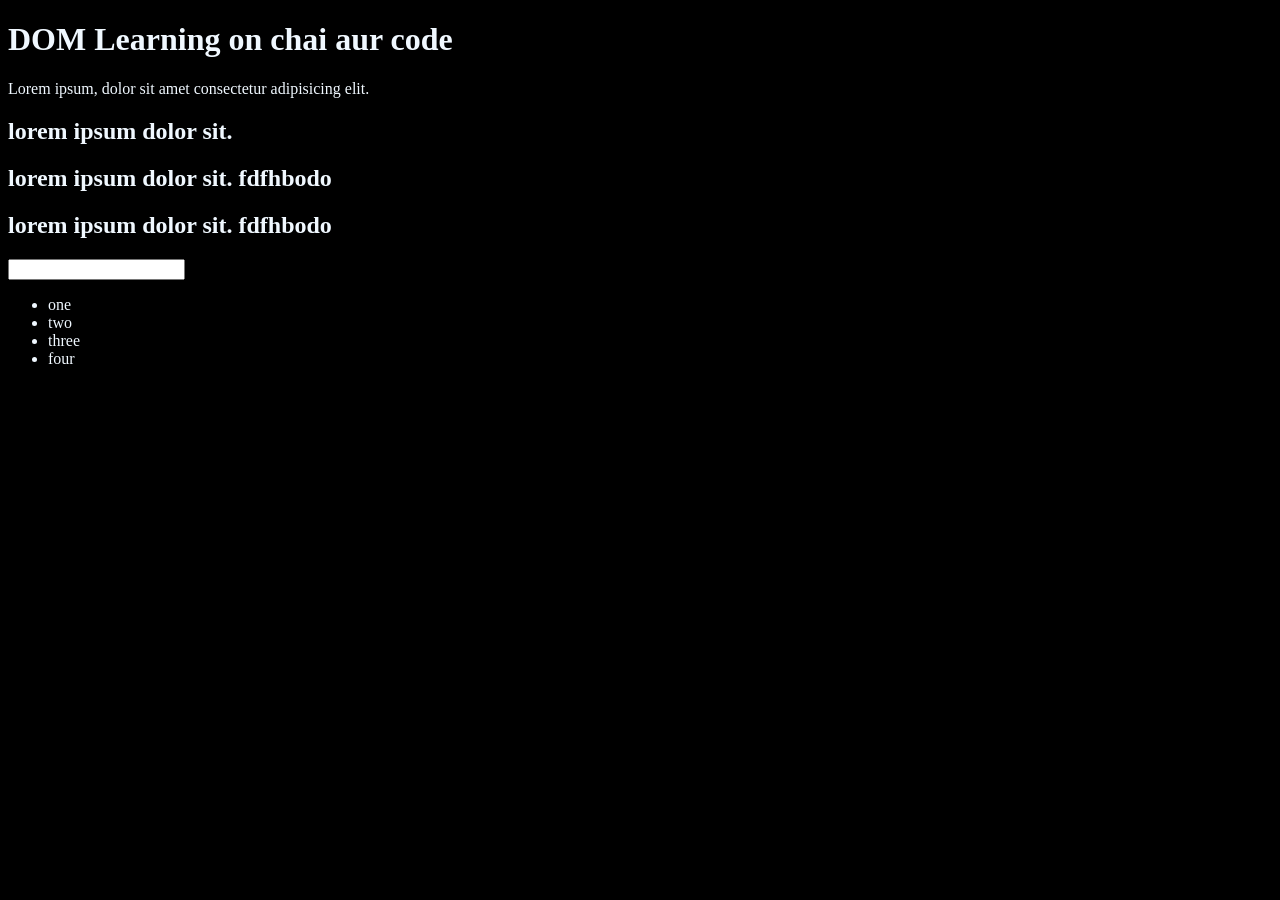
<file: DOM/index.html>
<!DOCTYPE html>
<html lang="en">
<head>
    <meta charset="UTF-8">
    <meta name="viewport" content="width=device-width, initial-scale=1.0">
    <title>DOM Learning</title>
</head>
<body style="background-color: black; color: aliceblue;">
    <div class="bg-black">
        <h1 id="title" class="heading">DOM Learning on chai aur code <span style="display: none;">test text</span></h1>
        <p>Lorem ipsum, dolor sit amet consectetur adipisicing elit.</p>
        <h2>lorem ipsum dolor sit.</h2>
        <h2>lorem ipsum dolor sit. fdfhbodo </h2>
        <h2>lorem ipsum dolor sit. fdfhbodo </h2>
        <input type="password" name="" id="pass">

        <ul>
            <li class="list-item">one</li>
            <li class="list-item">two</li>
            <li class="list-item">three</li>
            <li class="list-item">four</li>
        </ul>
    </div>
</body>
</html>
</file>
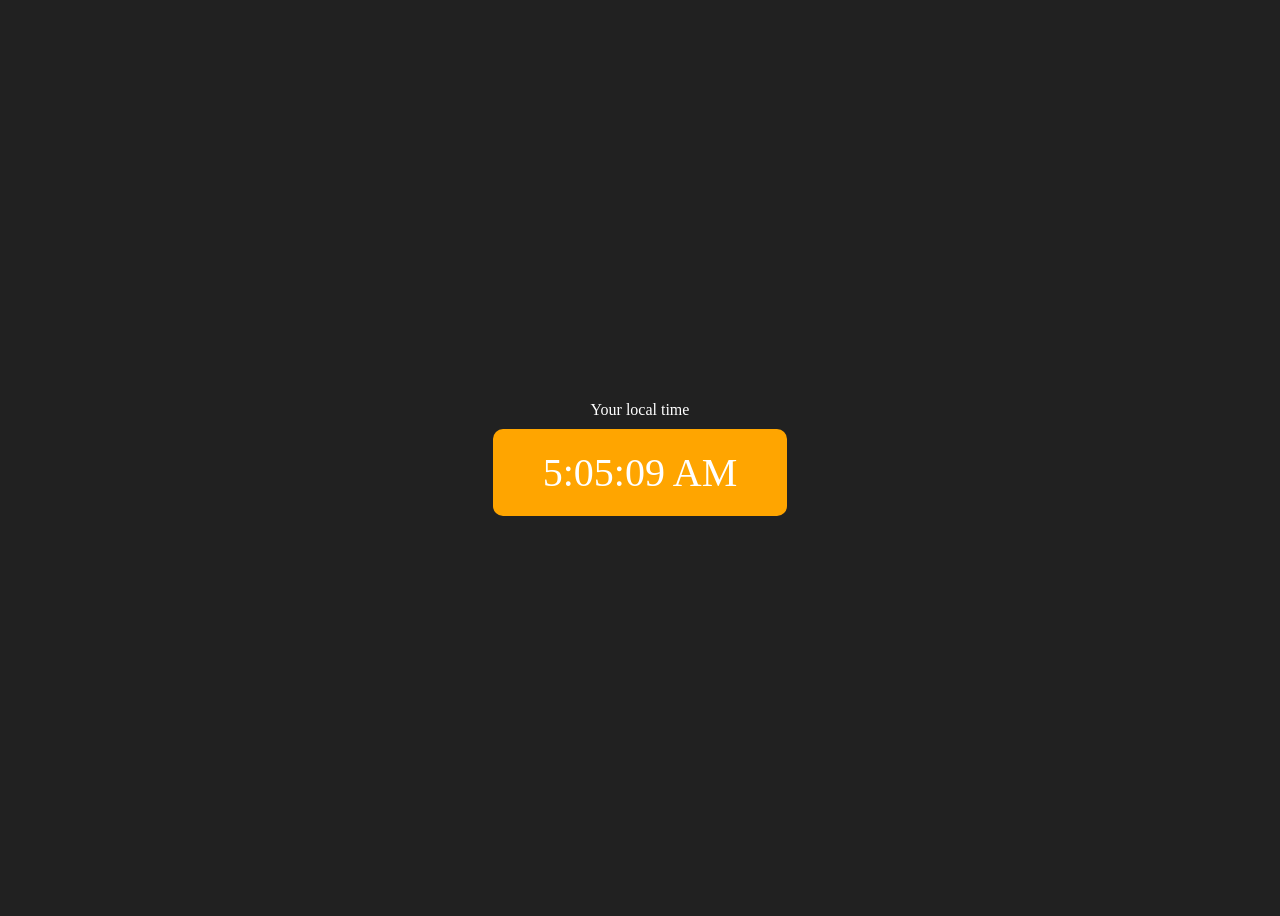
<file: Projects/Digital_clock/index.html>
<!DOCTYPE html>
<html lang="en">
  <head>
    <meta charset="UTF-8" />
    <meta name="viewport" content="width=device-width, initial-scale=1.0" />
    <meta http-equiv="X-UA-Compatible" content="ie=edge" />
    <!-- <link rel="stylesheet" type="text/css" href="../styles.css" /> -->
    <link rel="stylesheet" href="style.css">
    <title>Your Local Time</title>
  </head>
  <body>
    <div class="center">
      <div id="banner"><span>Your local time</span></div>
      <div id="clock"></div>
    </div>
    <script src="script.js"></script>
  </body>
</html>
</file>
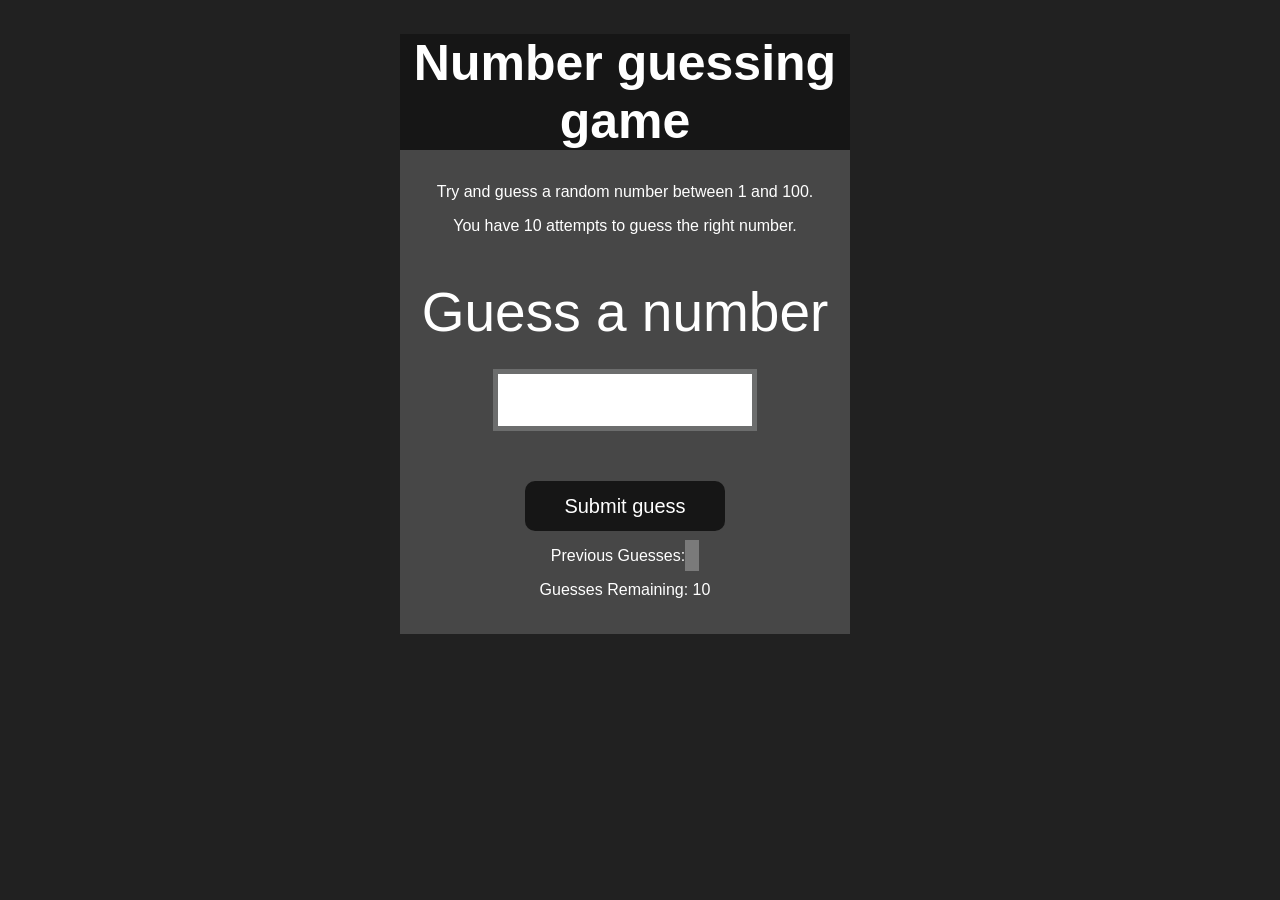
<file: Projects/Num_guess/index.html>
<!DOCTYPE html>
<html lang="en">
<head>
    <meta charset="UTF-8">
    <meta name="viewport" content="width=device-width, initial-scale=1.0">
    <meta http-equiv="X-UA-Compatible" content="ie=edge">
    <title>Number Guessing Game</title>
    <link rel="stylesheet" href="style.css">
    <!-- <link rel="stylesheet" href="../styles.css"> -->
</head>
<body style="background-color:#212121; color:#fff;">
    <div id="wrapper">
        <h1>Number guessing game</h1>
        <p>Try and guess a random number between 1 and 100.</p>
        <p>You have 10 attempts to guess the right number.</p>
        </br>
        <form class="form">
            <label2 for="guessField" id="guess">Guess a number</label>
            <input type="text" id="guessField" class="guessField">
            <input type="submit" id="subt" value="Submit guess" class="guessSubmit">
        </form>

        <div class="resultParas">
            <p >Previous Guesses: <span class="guesses"></span></p>
            <p >Guesses Remaining: <span class="lastResult">10</span></p>
            <p class="lowOrHi"></p>
        </div>
    </div>
    <script src="script.js"></script>
</body>
</html>
</file>
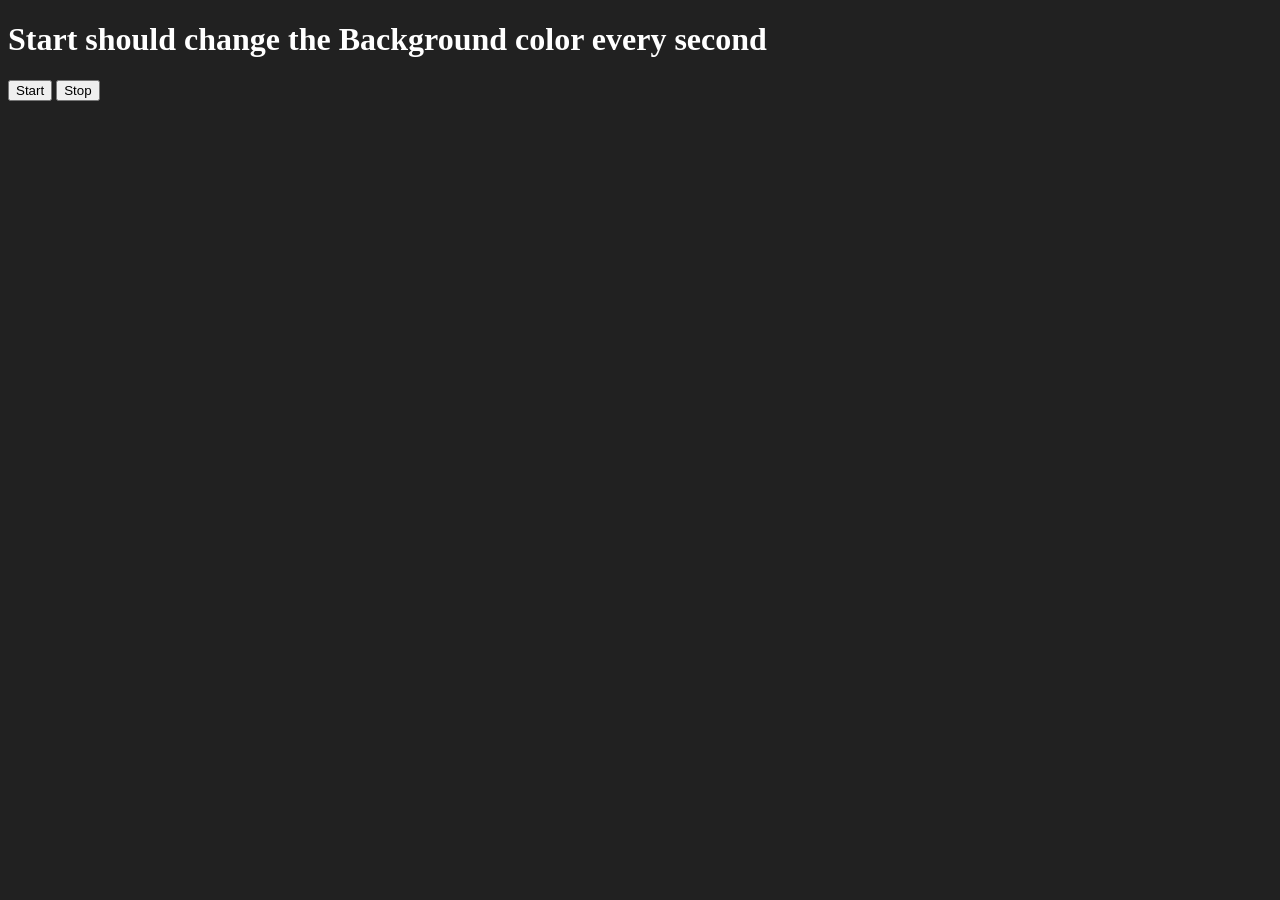
<file: Projects/Unlimited_colors/index.html>
<!DOCTYPE html>
<html lang="en">
  <head>
    <meta charset="UTF-8" />
    <meta name="viewport" content="width=device-width, initial-scale=1.0" />
    <meta http-equiv="X-UA-Compatible" content="ie=edge" />
    <title>Unlimited Colors</title>
  </head>
  <body style="background-color: #212121; color: #fff">
    <h1>Start should change the Background color every second</h1>
    <button id="start">Start</button>
    <button id="stop">Stop</button>
    <script src="script.js"></script>
  </body>
</html>
</file>
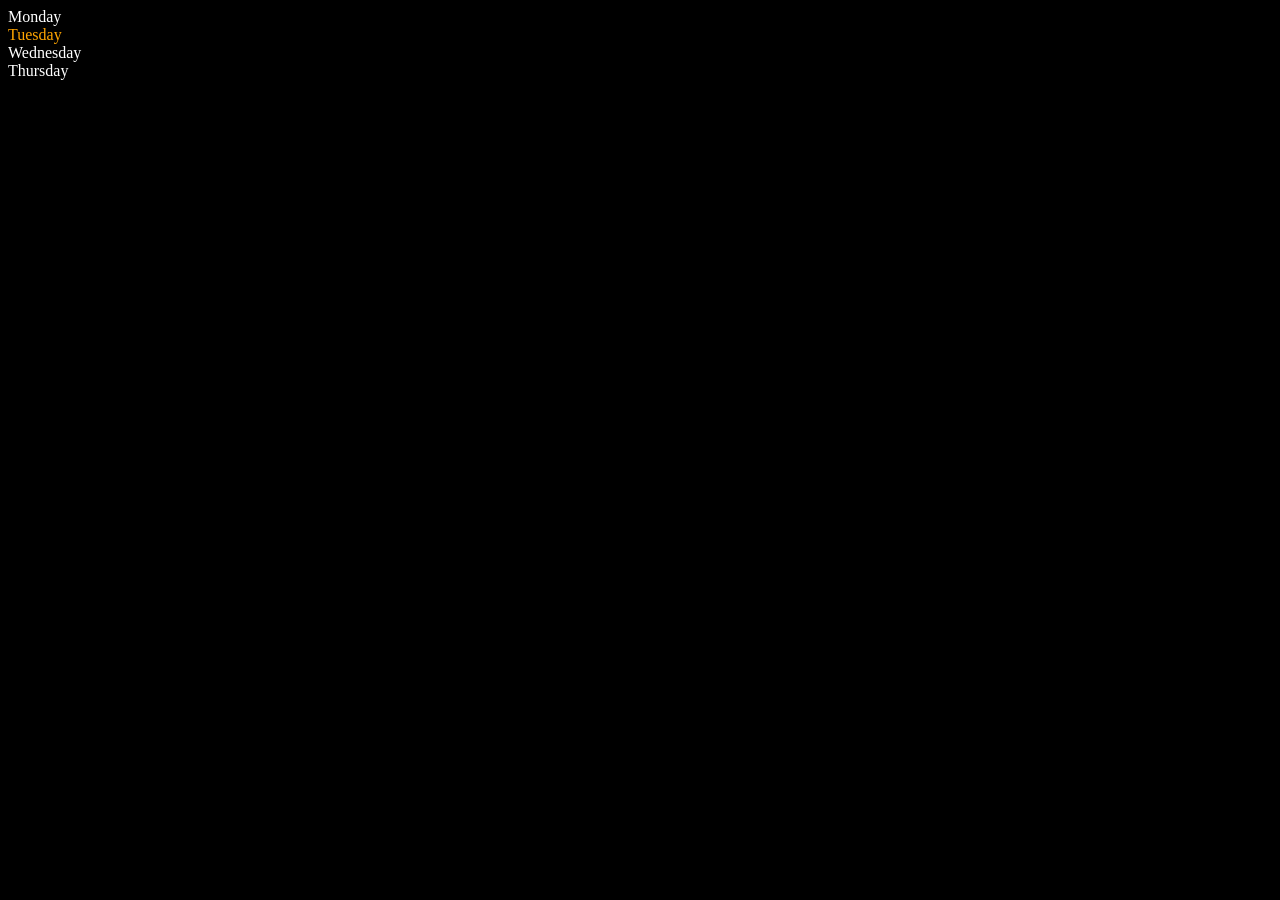
<file: DOM/index1.html>
<!DOCTYPE html>
<html lang="en">
<head>
    <meta charset="UTF-8">
    <meta name="viewport" content="width=device-width, initial-scale=1.0">
    <title>DOM Learning</title>
</head>
<body style="color: white; background-color: black;">
    <div class="parent">
        <div class="day">Monday</div>
        <div class="day">Tuesday</div>
        <div class="day">Wednesday</div>
        <div class="day">Thursday</div>
    </div>
</body>
<script>
    let par = document.querySelector('.parent')
    console.log(par);
    console.log(par.children);
    console.log(par.children[2].innerHTML);
    
    // Access the children using parent
    for (let i = 0; i < par.children.length; i++) {
        // const element = array[i];
        console.log(par.children[i].innerHTML);
        
    }

    // Can change the style of any children and can access them
    par.children[1].style.color = "orange";
    console.log(par.firstElementChild); 
    

    // Returns the first element of that specific parent element
    let dayOne = document.querySelector('.day')
    console.log(dayOne);
    
    // Give parent element using a child element
    console.log(dayOne.parentElement);

    // Can go to sibling via a sibling
    console.log(dayOne.nextElementSibling);

    // Gives the number of total childen of a parent
    console.log("Nodes: ",par.childNodes);
    
    
    
</script>
</html>
</file>
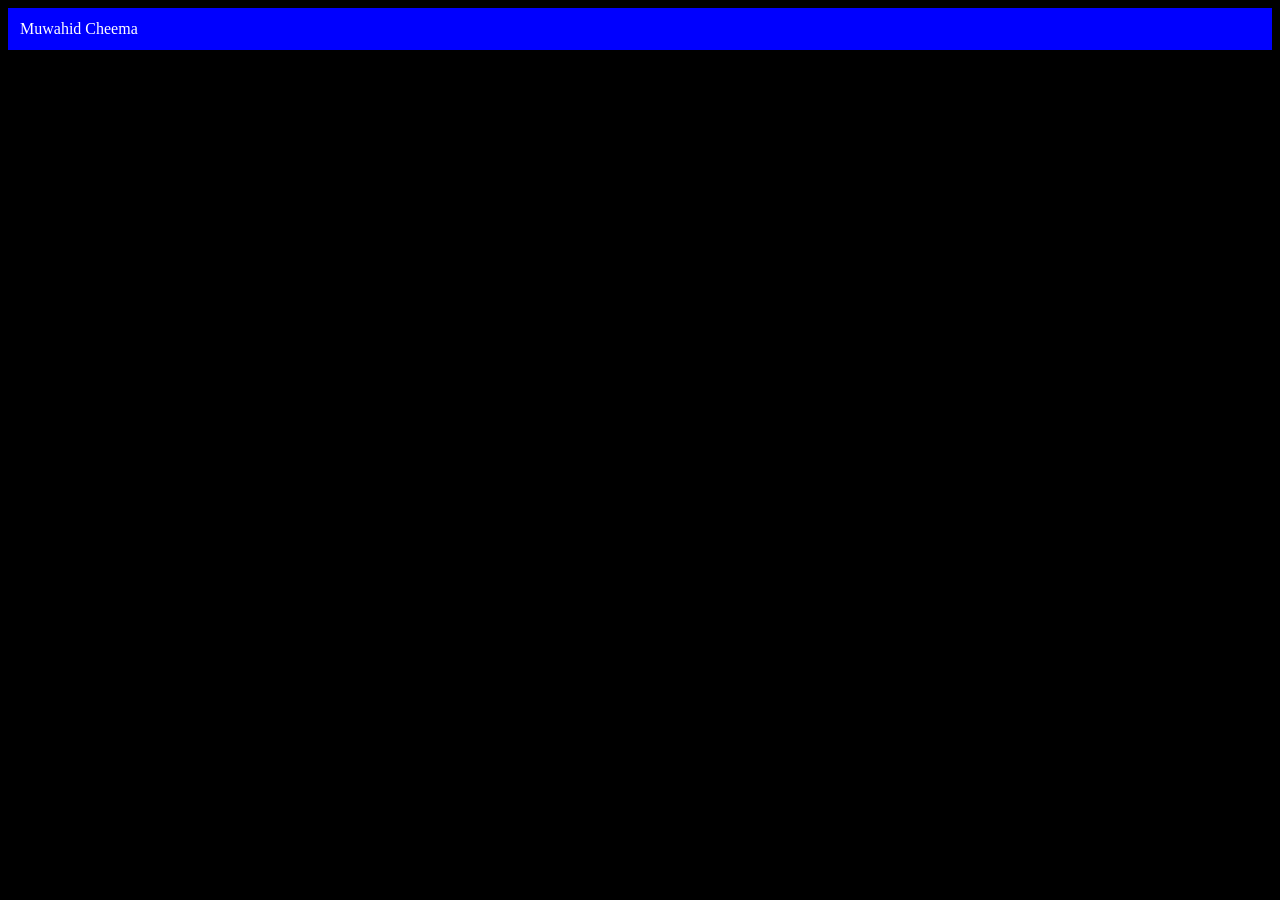
<file: DOM/index2.html>
<!DOCTYPE html>
<html lang="en">
<head>
    <meta charset="UTF-8">
    <meta name="viewport" content="width=device-width, initial-scale=1.0">
    <title>DOM Learning</title>
</head>
<body style="color: white; background-color: black;">
    
</body>

<script>
    // Creation of any new element like below is a Div created
    let div = document.createElement('div')
    console.log(div);
    div.className = "main"
    div.id = Math.floor(Math.random() * 10 + 1)
    div.setAttribute("title","gen title")
    div.style.backgroundColor = "blue"
    div.style.padding = "12px"
    // div.innerText = "Muwahid Cheema"
    let text = document.createTextNode("Muwahid Cheema")
    div.appendChild(text)
    document.body.appendChild(div)
    
    
</script>
</html>
</file>
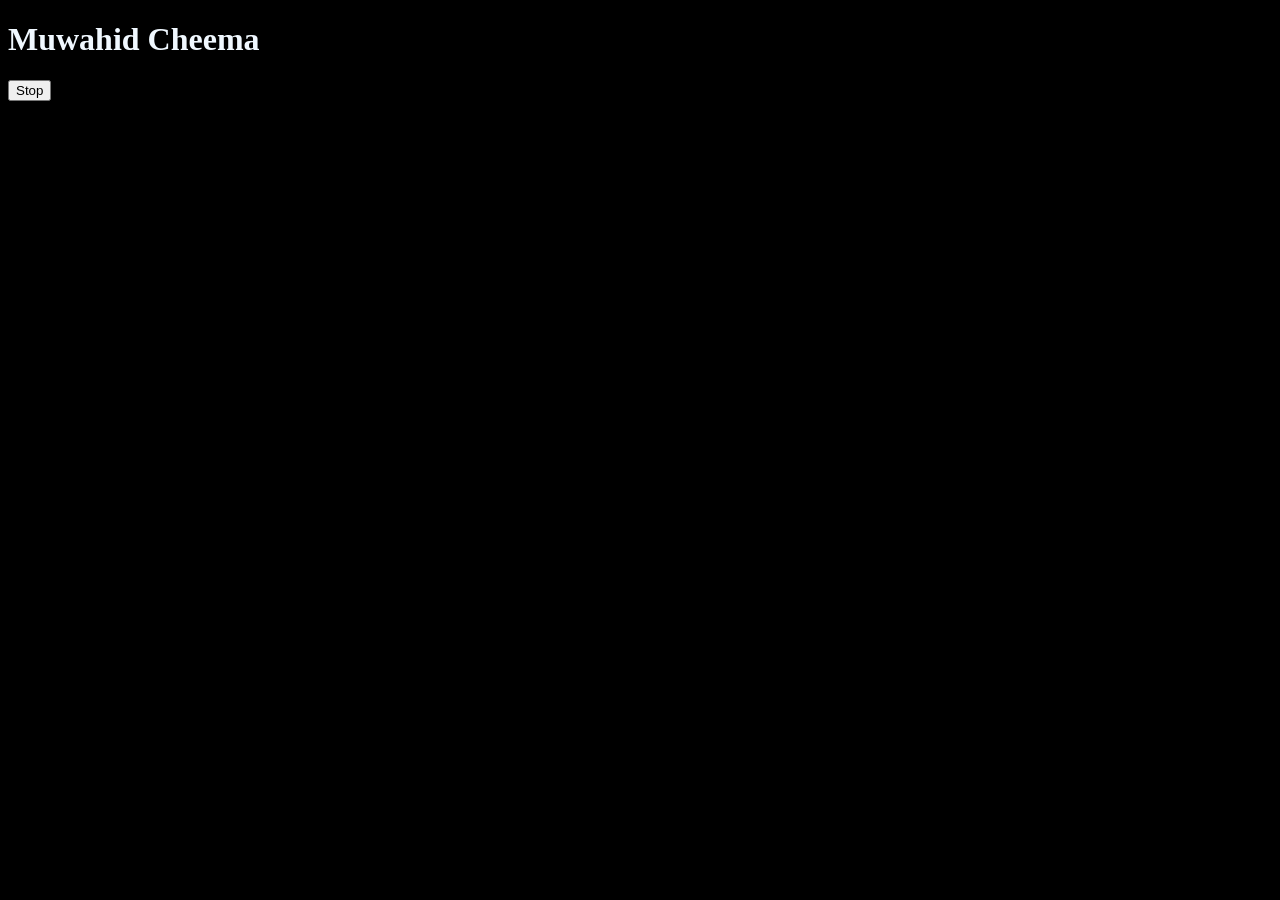
<file: Events/index1.html>
<!DOCTYPE html>
<html lang="en">
<head>
    <meta charset="UTF-8">
    <meta name="viewport" content="width=device-width, initial-scale=1.0">
    <title>Async Code</title>
</head>
<body style="color: aliceblue; background-color: black;">
    <h1>Muwahid Cheema</h1>
    <button>Stop</button>
</body>
<script>
    // setTimeout(() => {
    //     console.log("Muwahid Cheema");
        
    // } , 2000)

    const changeText = () => {
        document.querySelector('h1').innerHTML = "Tufail Cheema"

    } 
    const timeOut = setTimeout(changeText,2000)
    
    document.querySelector('button').addEventListener('click', () => {
        clearTimeout(timeOut)
        console.log("Stopped");
        
    })
</script>
</html>
</file>
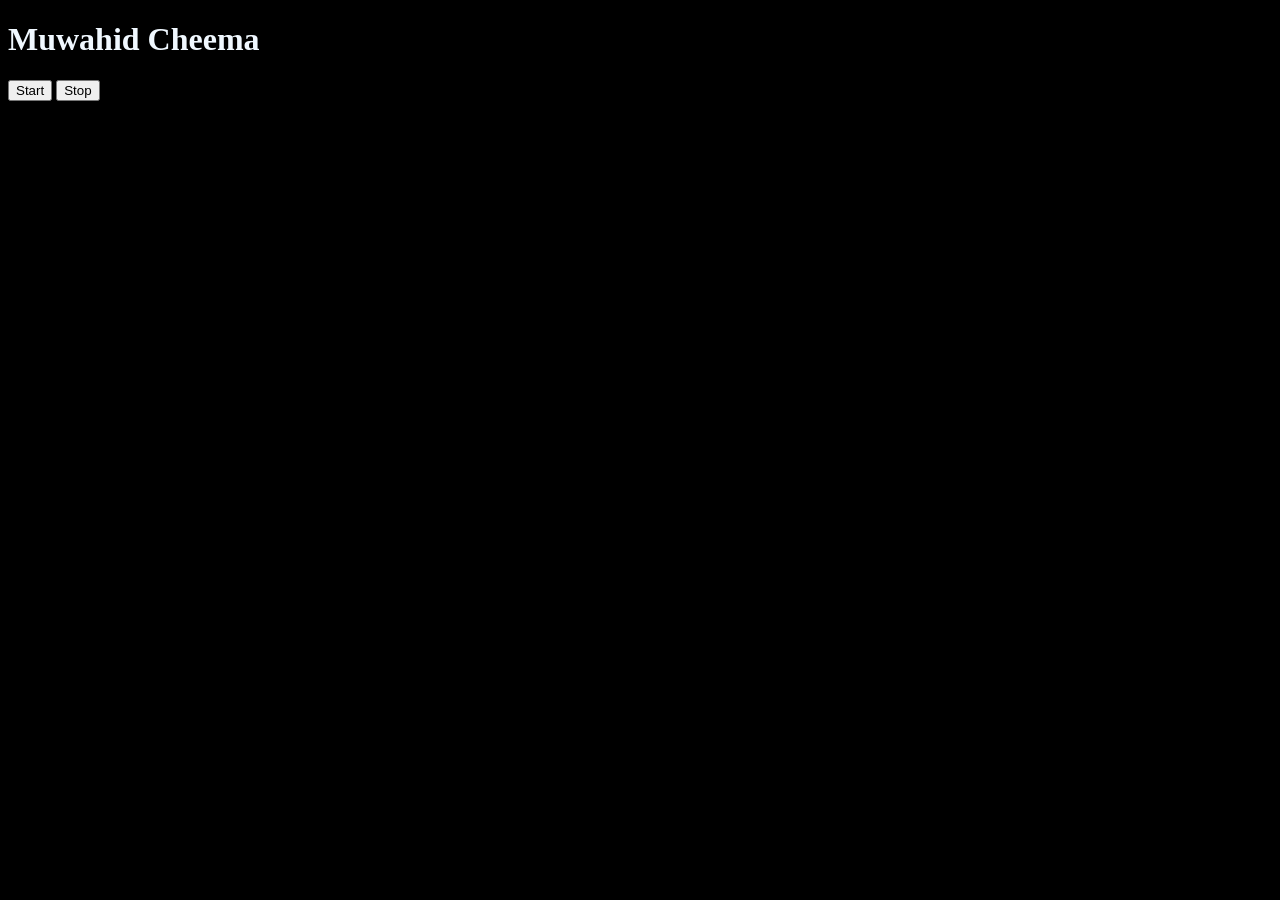
<file: Events/index2.html>
<!DOCTYPE html>
<html lang="en">
<head>
    <meta charset="UTF-8">
    <meta name="viewport" content="width=device-width, initial-scale=1.0">
    <title>Async Code</title>
</head>
<body style="color: aliceblue; background-color: black;">
    <h1>Muwahid Cheema</h1>
    <button id="start" >Start</button>
    <button id="stop" >Stop</button>
</body>
<script>
    const sayDate = () => {
        console.log("Muwahid Cheema", Date.now());   
    };
    let interval 
    document.getElementById('start').addEventListener('click',() => {
        interval = setInterval(sayDate,1000)
    })
    document.getElementById('stop').addEventListener('click',() => {
        clearInterval(interval)
        // interval = null
    })


    

</script>
</html>
</file>
<file: Projects/Digital_clock/style.css>
body {
    background-color: #212121;
    color: #fff;
}
.center {
    display: flex;
    height: 100vh;
    justify-content: center;
    align-items: center;
    flex-direction: column;
}
#clock {
    font-size: 40px;
    background-color: orange;
    padding: 20px 50px;
    margin-top: 10px;
    border-radius: 10px;
}
</file>
<file: Projects/Num_guess/style.css>
html {
  font-family: sans-serif;
}

body {
  width: 300px;
  max-width: 750px;
  min-width: 480px;
  margin: 0 auto;
  background-color: #212121;
}

.lastResult {
  color: white;
  /* padding: 7px; */
}

.guesses {
  color: white;
  padding: 7px;
}

button {
  background-color: #141414;
  color: #fff;
  width: 250px;
  height: 50px;
  border-radius: 25px;
  font-size: 30px;
  border-style: none;
  margin-top:5px;
  /* margin-left: 50px; */
}

#subt {
  background-color: #161616;
  color: #ffffff;
  width: 200px;
  height: 50px;
  border-radius: 10px;
  font-size: 20px;
  border-style: none;
  margin-top: 50px;
  /* margin-left: 75px; */
}

#guessField {
  color: #000;
  width: 250px;
  height: 50px;
  font-size: 30px;
  border-style: none;
  margin-top: 25px;

  /* margin-left: 50px; */
  border: 5px solid #6c6d6d;
  text-align: center;
}

#guess {
  font-size: 55px;
  /* margin-left: 90px; */
  margin-top: 120px;
  color: #fff;
}

.guesses {
  background-color: #7a7a7a;
}

#wrapper {
  box-sizing: border-box;
  text-align: center;
  width: 450px;
  height: 600px;
  background-color: #474747;
  color: #fff;
  font-size: 25px;
}

h1 {
  background-color: #161616;

  color: #fff;
  text-align: center;
}

p {
  font-size: 16px;
  text-align: center;
}
</file>
